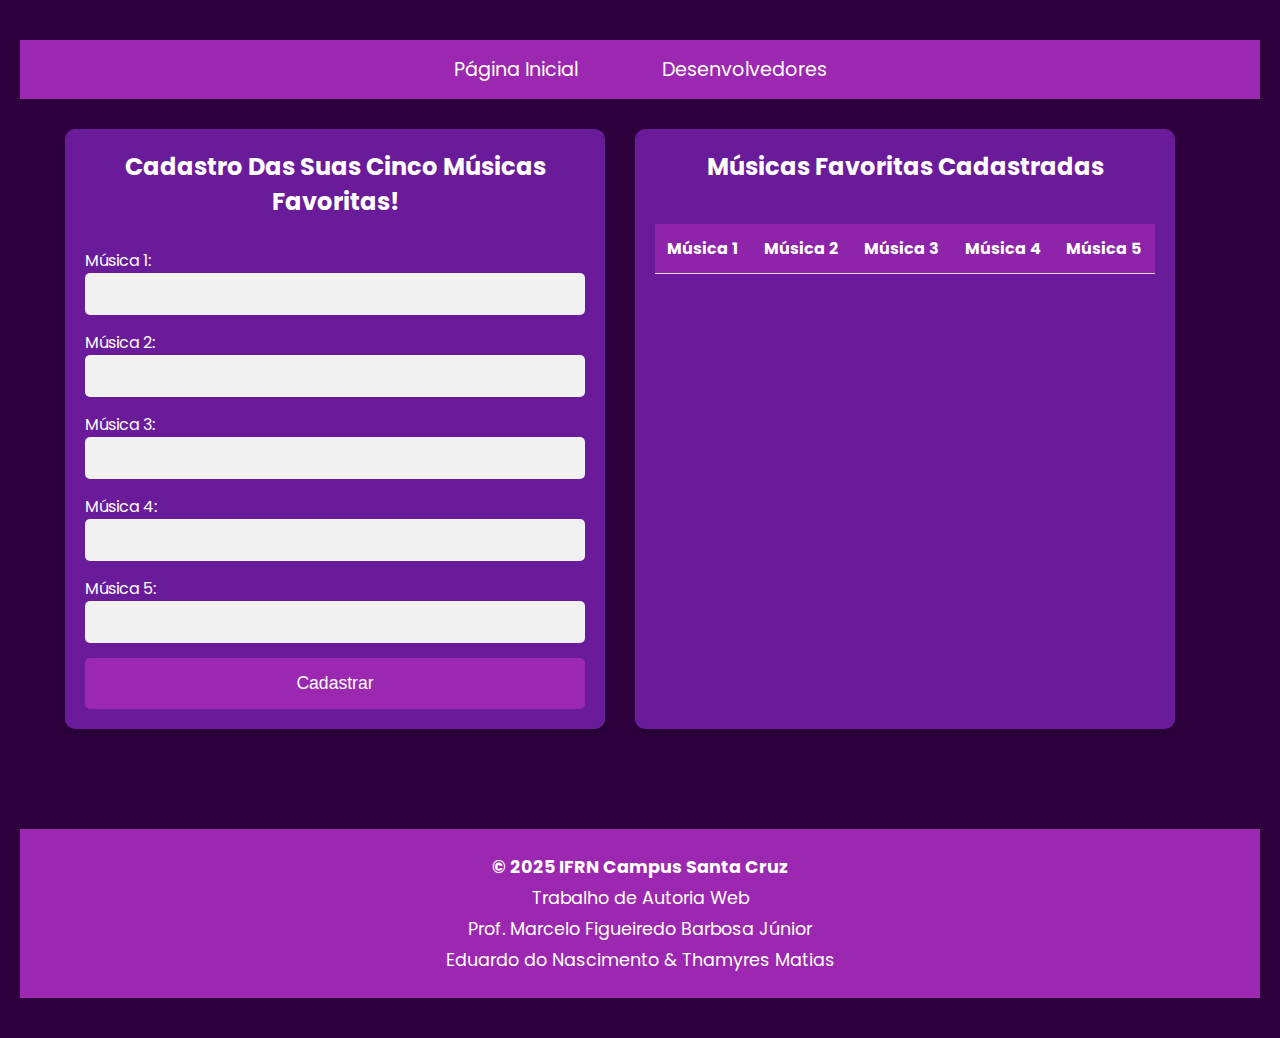
<file: index.html>
<!DOCTYPE html>
<html lang="pt-br">
<head>
    <meta charset="UTF-8">
    <meta name="viewport" content="width=device-width, initial-scale=1.0">
    <title>Cadastro de Músicas Favoritas</title>
    <link href="https://fonts.googleapis.com/css2?family=Poppins:wght@300;400;500;600&display=swap" rel="stylesheet">
    <link rel="stylesheet" href="styles.css"> 
</head>
<body>

    <nav id="menu">
        <ul>
            <li><a href="index.html">Página Inicial</a></li>
            <li><a href="desenvolvedores.html">Desenvolvedores</a></li>
        </ul>
    </nav>

    <div class="main-container">
        <div id="form-container">
            <h2>Cadastro Das Suas Cinco Músicas Favoritas!</h2>
            <form id="musicaForm">
                <label for="musica1">Música 1:</label>
                <input type="text" id="musica1" name="musica1" required>

                <label for="musica2">Música 2:</label>
                <input type="text" id="musica2" name="musica2" required>

                <label for="musica3">Música 3:</label>
                <input type="text" id="musica3" name="musica3" required>

                <label for="musica4">Música 4:</label>
                <input type="text" id="musica4" name="musica4" required>

                <label for="musica5">Música 5:</label>
                <input type="text" id="musica5" name="musica5" required>

                <button type="submit">Cadastrar</button>
            </form>
        </div>

        <div id="tabela-container">
            <h2>Músicas Favoritas Cadastradas</h2>
            <table id="tabelaMusicas">
                <thead>
                    <tr>
                        <th>Música 1</th>
                        <th>Música 2</th>
                        <th>Música 3</th>
                        <th>Música 4</th>
                        <th>Música 5</th>
                    </tr>
                </thead>
                <tbody>
                </tbody>
            </table>
        </div>
    </div>

    <footer id="rodape">
        <p>&copy; 2025 IFRN Campus Santa Cruz</p>
        <p>Trabalho de Autoria Web</p>
        <p>Prof. Marcelo Figueiredo Barbosa Júnior</p>
        <p>Eduardo do Nascimento & Thamyres Matias</p>
    </footer>

    <script>
        document.getElementById('musicaForm').addEventListener('submit', function(event) {
            event.preventDefault();

            const musica1 = document.getElementById('musica1').value;
            const musica2 = document.getElementById('musica2').value;
            const musica3 = document.getElementById('musica3').value;
            const musica4 = document.getElementById('musica4').value;
            const musica5 = document.getElementById('musica5').value;

            const tabela = document.getElementById('tabelaMusicas').getElementsByTagName('tbody')[0];
            const novaLinha = tabela.insertRow();

            novaLinha.insertCell(0).textContent = musica1;
            novaLinha.insertCell(1).textContent = musica2;
            novaLinha.insertCell(2).textContent = musica3;
            novaLinha.insertCell(3).textContent = musica4;
            novaLinha.insertCell(4).textContent = musica5;

            document.getElementById('musicaForm').reset();
        });
    </script>

</body>
</html>
</file>
<file: styles.css>
* {
    margin: 0;
    padding: 0;
    box-sizing: border-box;
}

body {
    font-family: 'Poppins', sans-serif;
    background-color: #2e003e;
    color: white;
    display: flex;
    flex-direction: column;
    padding: 40px 20px;
    min-height: 100vh;
    width: 100%;
    overflow-x: hidden;
    position: relative;
}

#menu {
    background-color: #9c27b0;
    color: white;
    width: 100%;
    padding: 15px 0;
    text-align: center;
}

#menu ul {
    list-style-type: none;
    margin: 0;
    padding: 0;
}

#menu ul li {
    display: inline;
    margin: 0 20px;
}

#menu ul li a {
    color: white;
    text-decoration: none;
    font-size: 1.2em;
    padding: 10px 20px;
    border-radius: 5px;
    transition: background-color 0.3s;
}

#menu ul li a:hover {
    background-color: #ab47bc;
}

.main-container {
    display: flex;
    justify-content: center;
    align-items: flex-start;
    width: 100%;
    max-width: 1200px;
    margin-top: 30px;
    margin-bottom: 100px;
    gap: 30px;
    flex-wrap: wrap;
}

#form-container, #tabela-container {
    width: 45%;
    min-width: 300px;
    height: 600px;
    background-color: #6a1b9a;
    padding: 20px;
    border-radius: 10px;
    box-shadow: 0 4px 8px rgba(0, 0, 0, 0.2);
    transition: transform 0.3s ease-in-out;
    display: flex;
    flex-direction: column;
    justify-content: space-between;
    align-items: center;
}

#form-container:hover,
#tabela-container:hover {
    transform: scale(1.05);
}

h2 {
    font-size: 1.5em;
    text-align: center;
    color: #fff;
    margin-bottom: 20px;
    font-family: 'Poppins', sans-serif;
}

input[type="text"] {
    width: 100%;
    padding: 12px;
    margin-bottom: 15px;
    border: none;
    border-radius: 5px;
    font-size: 1em;
    color: #333;
    background-color: #f1f1f1;
    box-sizing: border-box;
}

input[type="text"]:focus {
    outline: none;
    border: 2px solid #ab47bc;
}

button {
    width: 100%;
    padding: 15px;
    background-color: #9c27b0;
    color: white;
    border: none;
    border-radius: 5px;
    font-size: 1.1em;
    cursor: pointer;
    transition: background-color 0.3s ease;
}

button:hover {
    background-color: #8e24aa;
}

table {
    width: 100%;
    border-collapse: collapse;
    margin-top: 20px;
    color: #fff;
    height: 100%;
    border-spacing: 0;
}

th, td {
    padding: 12px;
    text-align: left;
    border-bottom: 1px solid #ddd;
}

th {
    background-color: #8e24aa;
}

tr:nth-child(even) {
    background-color: #6a1b9a;
}

#rodape {
    background-color: #333;
    color: #fff;
    text-align: center;
    padding: 10px;
    position: fixed;
    bottom: 0;
    width: 100%;
}

#right-icons {
    position: absolute;
    top: 50%;
    right: 0;
    transform: translateY(-50%);
    display: flex;
    flex-direction: column;
    gap: 20px;
    font-size: 2em;
    color: #ab47bc;
}

#right-icons i {
    transition: transform 0.3s ease;
}

#right-icons i:hover {
    transform: scale(1.2);
}

#right-icons .fa-star, #right-icons .fa-music {
    animation: pulse 1s infinite alternate;
}

@keyframes pulse {
    0% {
        transform: scale(1);
    }
    100% {
        transform: scale(1.3);
    }
}

#desenvolvedores-container {
    max-width: 1200px;
    margin: 30px auto;
    text-align: center;
}

#desenvolvedores-container .header h2 {
    font-size: 2em;
    color: #fff;
    margin-bottom: 20px;
}

#desenvolvedores-container p {
    font-size: 1.2em;
    margin-bottom: 30px;
}

#desenvolvedores-container .dev-cards-container {
    display: flex;
    flex-wrap: wrap;
    justify-content: center;
    gap: 30px;
    margin-top: 30px;
}

#desenvolvedores-container .dev-card {
    background-color: #6a1b9a;
    border-radius: 10px;
    width: 280px;
    overflow: hidden;
    box-shadow: 0 4px 8px rgba(0, 0, 0, 0.2);
    text-align: center;
    padding: 20px;
    transition: transform 0.3s ease;
    margin-bottom: 30px;
}

#desenvolvedores-container .dev-card:hover {
    transform: scale(1.05);
}

#desenvolvedores-container .dev-image {
    width: 150px;
    height: 150px;
    object-fit: cover;
    border-radius: 50%;
    margin-bottom: 15px;
}

#desenvolvedores-container .dev-info {
    color: #fff;
}

#desenvolvedores-container .dev-info h3 {
    font-size: 1.3em;
    margin-bottom: 10px;
}

#desenvolvedores-container .dev-info p {
    font-size: 1em;
    margin-bottom: 10px;
}

#desenvolvedores-container .dev-info p strong {
    color: #ffeb3b;
}

#rodape {
    background-color: #9c27b0;
    color: #fff;
    text-align: center;
    padding: 20px;
    position: relative;
    bottom: 0;
    width: 100%;
    font-size: 1.1em;
}

#rodape p {
    margin: 5px 0;
}

#rodape p:first-child {
    font-weight: bold;
}

#rodape:hover {
    background-color: #8e24aa;
    cursor: pointer;
}
</file>
